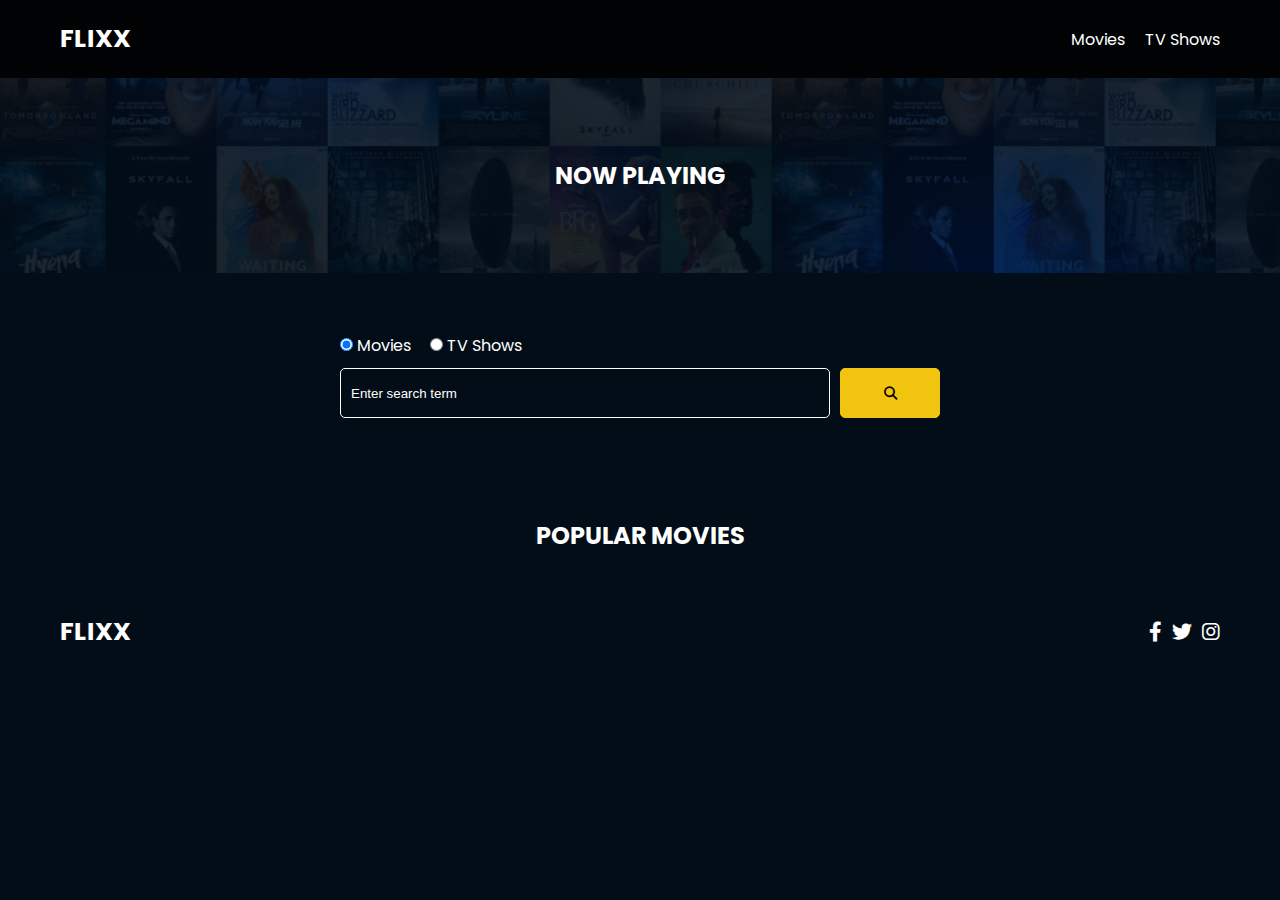
<file: index.html>
<!DOCTYPE html>
<html lang="en">
  <head>
    <meta charset="UTF-8" />
    <meta http-equiv="X-UA-Compatible" content="IE=edge" />
    <meta name="viewport" content="width=device-width, initial-scale=1.0" />
    <link rel="preconnect" href="https://fonts.googleapis.com" />
    <link rel="preconnect" href="https://fonts.gstatic.com" crossorigin />
    <link
      href="https://fonts.googleapis.com/css2?family=Poppins:wght@300;400;700&display=swap"
      rel="stylesheet"
    />
    <link rel="stylesheet" href="lib/swiper.css" />
    <link rel="stylesheet" href="lib/fontawesome.css" />
    <link rel="stylesheet" href="css/style.css" />
    <link rel="stylesheet" href="css/spinner.css" />
    <script src="lib/swiper.js"></script>
    <script src="js/script.js" defer></script>
    <title>Flixx</title>
  </head>
  <body>
    <header class="main-header">
      <div class="container">
        <div class="logo"><a href="/">FLIXX</a></div>
        <nav>
          <ul>
            <li>
              <a class="nav-link" href="/">Movies</a>
            </li>
            <li>
              <a class="nav-link" href="/shows.html">TV Shows</a>
            </li>
          </ul>
        </nav>
      </div>
    </header>

    <!-- Now Playing Section -->
    <section class="now-playing">
      <h2>Now Playing</h2>
      <div class="swiper">
        <div class="swiper-wrapper">
          <!-- <div class="swiper-slide">
            <a href="movie-details.html?id=1">
              <img src="./images/no-image.jpg" alt="Movie Title" />
            </a>
            <h4 class="swiper-rating">
              <i class="fas fa-star text-secondary"></i> 8 / 10
            </h4>
          </div> -->
        </div>
      </div>
    </section>

    <!-- Search Movies -->
    <section class="search">
      <div class="container">
        <div id="alert"></div>
        <form action="/search.html" class="search-form">
          <!-- movies and shows radio box -->
          <div class="search-radio">
            <input type="radio" id="movie" name="type" value="movie" checked />
            <label for="movies">Movies</label>
            <input type="radio" id="tv" name="type" value="tv" />
            <label for="shows">TV Shows</label>
          </div>
          <div class="search-flex">
            <input
              type="text"
              name="search-term"
              id="search-term"
              placeholder="Enter search term"
            />
            <button class="btn" type="submit">
              <i class="fas fa-search"></i>
            </button>
          </div>
        </form>
      </div>
    </section>

    <!-- Popular Movies -->
    <section class="container">
      <h2>Popular Movies</h2>
      <div id="popular-movies" class="grid">
        <!-- <div class="card">
          <a href="movie-details.html?id=1">
            <img
              src="images/no-image.jpg"
              class="card-img-top"
              alt="Movie Title"
            />
          </a>
          <div class="card-body">
            <h5 class="card-title">Movie Title</h5>
            <p class="card-text">
              <small class="text-muted">Release: XX/XX/XXXX</small>
            </p>
          </div>
        </div> -->
        
      </div>
    </section>

    <!-- Footer -->
    <footer class="main-footer">
      <div class="container">
        <div class="logo"><span>FLIXX</span></div>
        <div class="social-links">
          <a href="https://www.facebook.com" target="_blank"
            ><i class="fab fa-facebook-f"></i
          ></a>
          <a href="https://www.twitter.com" target="_blank"
            ><i class="fab fa-twitter"></i
          ></a>
          <a href="https://www.instagram.com" target="_blank"
            ><i class="fab fa-instagram"></i
          ></a>
        </div>
      </div>
    </footer>

    <div class="spinner"></div>
  </body>
</html>
</file>
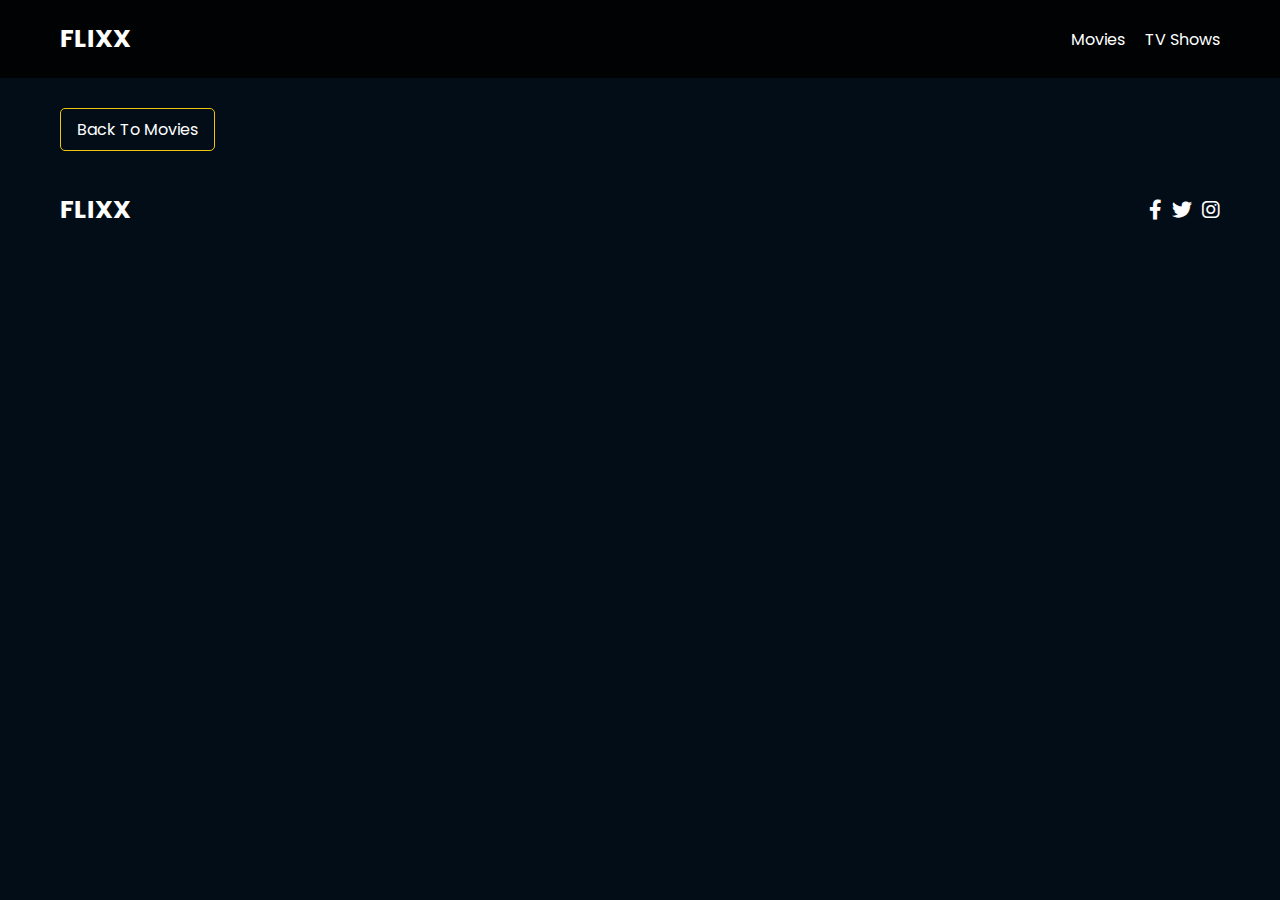
<file: movie-details.html>
<!DOCTYPE html>
<html lang="en">
  <head>
    <meta charset="UTF-8" />
    <meta http-equiv="X-UA-Compatible" content="IE=edge" />
    <meta name="viewport" content="width=device-width, initial-scale=1.0" />
    <link rel="preconnect" href="https://fonts.googleapis.com" />
    <link rel="preconnect" href="https://fonts.gstatic.com" crossorigin />
    <link
      href="https://fonts.googleapis.com/css2?family=Poppins:wght@300;400;700&display=swap"
      rel="stylesheet"
    />
    <link rel="stylesheet" href="lib/fontawesome.css" />
    <link rel="stylesheet" href="css/style.css" />
    <link rel="stylesheet" href="css/spinner.css" />
    <script src="js/script.js" defer></script>
    <title>Flixx | Movie Details</title>
  </head>
  <body>
    <header class="main-header">
      <div class="container">
        <div class="logo"><a href="/">FLIXX</a></div>
        <nav>
          <ul>
            <li>
              <a class="nav-link" href="/">Movies</a>
            </li>
            <li>
              <a class="nav-link" href="/shows.html">TV Shows</a>
            </li>
          </ul>
        </nav>
      </div>
    </header>

    <!-- Movie Details -->
    <section class="container">
      <div class="back">
        <a class="btn" href="index.html">Back To Movies</a>
      </div>
      <!-- Movie Details Output -->
      <div id="movie-details">
        <!-- <div class="details-top">
          <div>
            <img
              src="images/no-image.jpg"
              class="card-img-top"
              alt="Movie Title"
            />
          </div>
          <div>
            <h2>Movie Title</h2>
            <p>
              <i class="fas fa-star text-primary"></i>
              8 / 10
            </p>
            <p class="text-muted">Release Date: XX/XX/XXXX</p>
            <p>
              Lorem ipsum dolor sit amet consectetur adipisicing elit. Maiores
              atque molestiae error debitis provident dolore hic odit, impedit
              sint, voluptatum consectetur assumenda expedita perferendis
              obcaecati veritatis voluptatibus. Voluptatum repellat suscipit,
              quae molestiae cupiditate modi libero dolorem commodi obcaecati!
              Ratione quia corporis recusandae delectus perspiciatis consequatur
              ipsam. Cumque omnis ad recusandae.
            </p>
            <h5>Genres</h5>
            <ul class="list-group">
              <li>Genre 1</li>
              <li>Genre 2</li>
              <li>Genre 3</li>
            </ul>
            <a href="#" target="_blank" class="btn">Visit Movie Homepage</a>
          </div>
        </div>
        <div class="details-bottom">
          <h2>Movie Info</h2>
          <ul>
            <li><span class="text-secondary">Budget:</span> $1,000,000</li>
            <li><span class="text-secondary">Revenue:</span> $2,000,000</li>
            <li><span class="text-secondary">Runtime:</span> 90 minutes</li>
            <li><span class="text-secondary">Status:</span> Released</li>
          </ul>
          <h4>Production Companies</h4>
          <div class="list-group">Company 1, Company 2, Company 3</div>
        </div> -->
      </div>
    </section>

    <!-- Footer -->
    <footer class="main-footer">
      <div class="container">
        <div class="logo"><span>FLIXX</span></div>
        <div class="social-links">
          <a href="https://www.facebook.com" target="_blank"
            ><i class="fab fa-facebook-f"></i
          ></a>
          <a href="https://www.twitter.com" target="_blank"
            ><i class="fab fa-twitter"></i
          ></a>
          <a href="https://www.instagram.com" target="_blank"
            ><i class="fab fa-instagram"></i
          ></a>
        </div>
      </div>
    </footer>

    <div class="spinner"></div>
  </body>
</html>
</file>
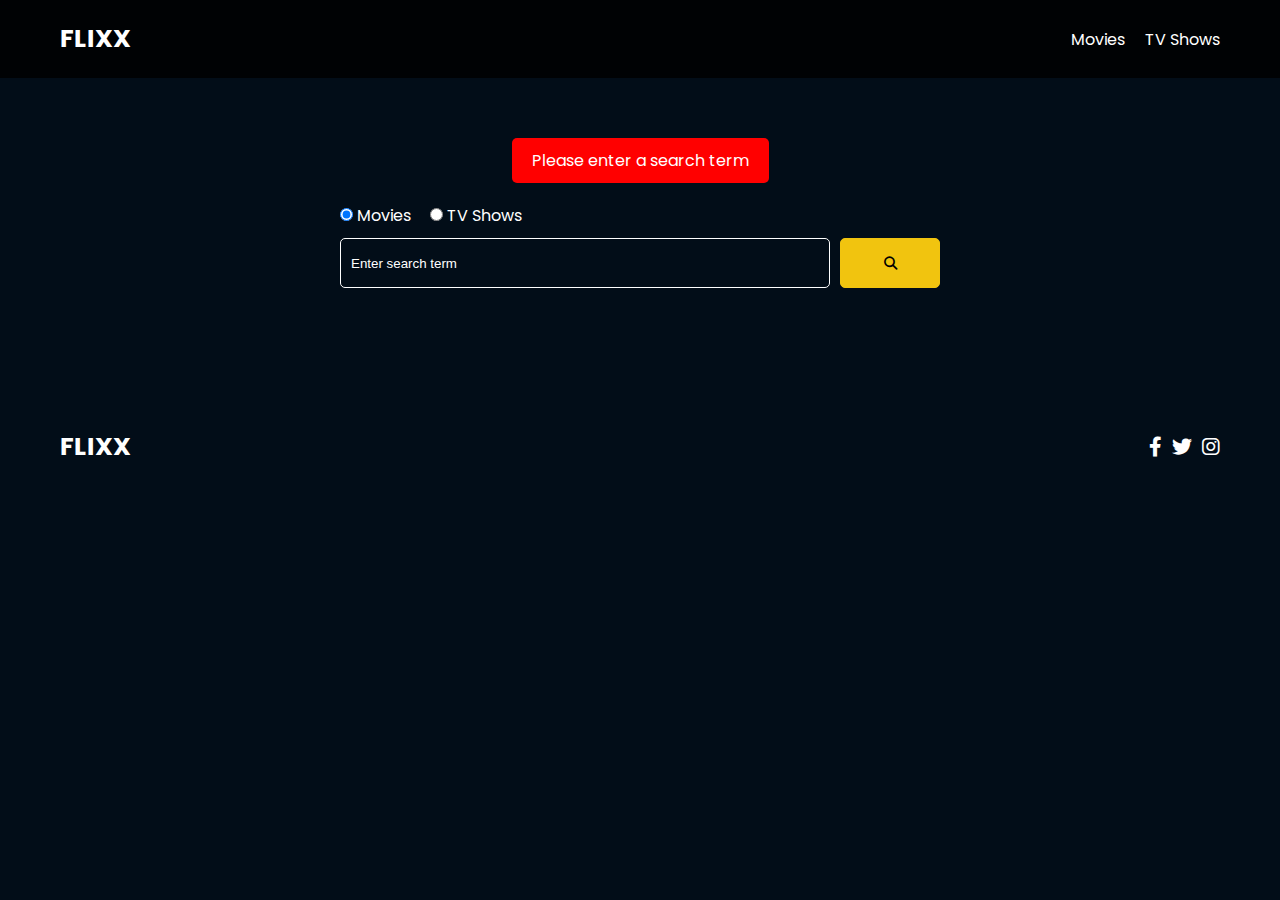
<file: search.html>
<!DOCTYPE html>
<html lang="en">
  <head>
    <meta charset="UTF-8" />
    <meta http-equiv="X-UA-Compatible" content="IE=edge" />
    <meta name="viewport" content="width=device-width, initial-scale=1.0" />
    <link rel="preconnect" href="https://fonts.googleapis.com" />
    <link rel="preconnect" href="https://fonts.gstatic.com" crossorigin />
    <link
      href="https://fonts.googleapis.com/css2?family=Poppins:wght@300;400;700&display=swap"
      rel="stylesheet"
    />
    <link rel="stylesheet" href="lib/fontawesome.css" />
    <link rel="stylesheet" href="css/style.css" />
    <link rel="stylesheet" href="css/spinner.css" />
    <script src="js/script.js" defer></script>
    <title>Flixx</title>
  </head>
  <body>
    <header class="main-header">
      <div class="container">
        <div class="logo"><a href="/">FLIXX</a></div>
        <nav>
          <ul>
            <li>
              <a class="nav-link" href="/">Movies</a>
            </li>
            <li>
              <a class="nav-link" href="/shows.html">TV Shows</a>
            </li>
          </ul>
        </nav>
      </div>
    </header>

    <!-- Search Movies -->
    <section class="search">
      <div class="container">
        <div id="alert"></div>
        <form action="/search.html" class="search-form">
          <div class="search-radio">
            <input type="radio" id="movie" name="type" value="movie" checked />
            <label for="movies">Movies</label>
            <input type="radio" id="tv" name="type" value="tv" />
            <label for="shows">TV Shows</label>
          </div>
          <div class="search-flex">
            <input
              type="text"
              name="search-term"
              id="search-term"
              placeholder="Enter search term"
            />
            <button class="btn" type="submit">
              <i class="fas fa-search"></i>
            </button>
          </div>
        </form>
      </div>
    </section>

    <!-- Search Results -->
    <section id="search-results-wrapper" class="container">
      <heading id="search-results-heading"></heading>
      <div id="search-results" class="grid"></div>
      <div id="pagination">
        
      </div>
    </section>

    <!-- Footer -->
    <footer class="main-footer">
      <div class="container">
        <div class="logo"><span>FLIXX</span></div>
        <div class="social-links">
          <a href="https://www.facebook.com" target="_blank"
            ><i class="fab fa-facebook-f"></i
          ></a>
          <a href="https://www.twitter.com" target="_blank"
            ><i class="fab fa-twitter"></i
          ></a>
          <a href="https://www.instagram.com" target="_blank"
            ><i class="fab fa-instagram"></i
          ></a>
        </div>
      </div>
    </footer>

    <div class="spinner"></div>
  </body>
</html>
</file>
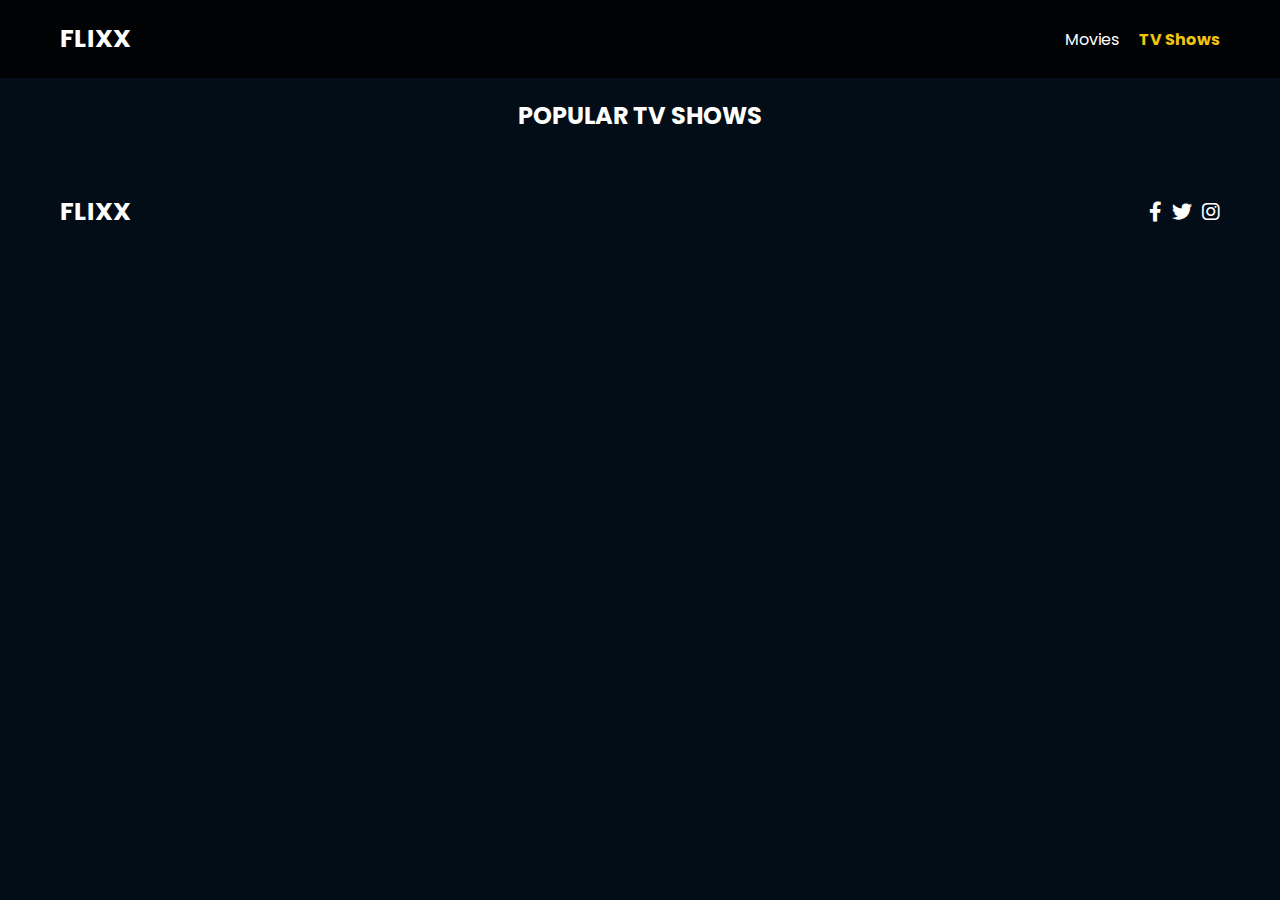
<file: shows.html>
<!DOCTYPE html>
<html lang="en">
  <head>
    <meta charset="UTF-8" />
    <meta http-equiv="X-UA-Compatible" content="IE=edge" />
    <meta name="viewport" content="width=device-width, initial-scale=1.0" />
    <link rel="preconnect" href="https://fonts.googleapis.com" />
    <link rel="preconnect" href="https://fonts.gstatic.com" crossorigin />
    <link
      href="https://fonts.googleapis.com/css2?family=Poppins:wght@300;400;700&display=swap"
      rel="stylesheet"
    />
    <link rel="stylesheet" href="lib/fontawesome.css" />
    <link rel="stylesheet" href="css/style.css" />
    <link rel="stylesheet" href="css/spinner.css" />
    <script src="js/script.js" defer></script>
    <title>Flixx</title>
  </head>
  <body>
    <header class="main-header">
      <div class="container">
        <div class="logo"><a href="/">FLIXX</a></div>
        <nav>
          <ul>
            <li>
              <a class="nav-link" href="/">Movies</a>
            </li>
            <li>
              <a class="nav-link" href="/shows.html">TV Shows</a>
            </li>
          </ul>
        </nav>
      </div>
    </header>

    <!-- Popular TV Shows -->
    <section class="container">
      <h2>Popular TV Shows</h2>
      <div id="popular-shows" class="grid">
        <!-- <div class="card">
          <a href="tv-details.html?id=1">
            <img
              src="images/no-image.jpg"
              class="card-img-top"
              alt="Show Title"
            />
          </a>
          <div class="card-body">
            <h5 class="card-title">Show Title</h5>
            <p class="card-text">
              <small class="text-muted">Aired: XX/XX/XXXX</small>
            </p>
          </div>
        </div> -->

      </div>
    </section>

    <!-- Footer -->
    <footer class="main-footer">
      <div class="container">
        <div class="logo"><span>FLIXX</span></div>
        <div class="social-links">
          <a href="https://www.facebook.com" target="_blank"
            ><i class="fab fa-facebook-f"></i
          ></a>
          <a href="https://www.twitter.com" target="_blank"
            ><i class="fab fa-twitter"></i
          ></a>
          <a href="https://www.instagram.com" target="_blank"
            ><i class="fab fa-instagram"></i
          ></a>
        </div>
      </div>
    </footer>

    <div class="spinner"></div>
  </body>
</html>
</file>
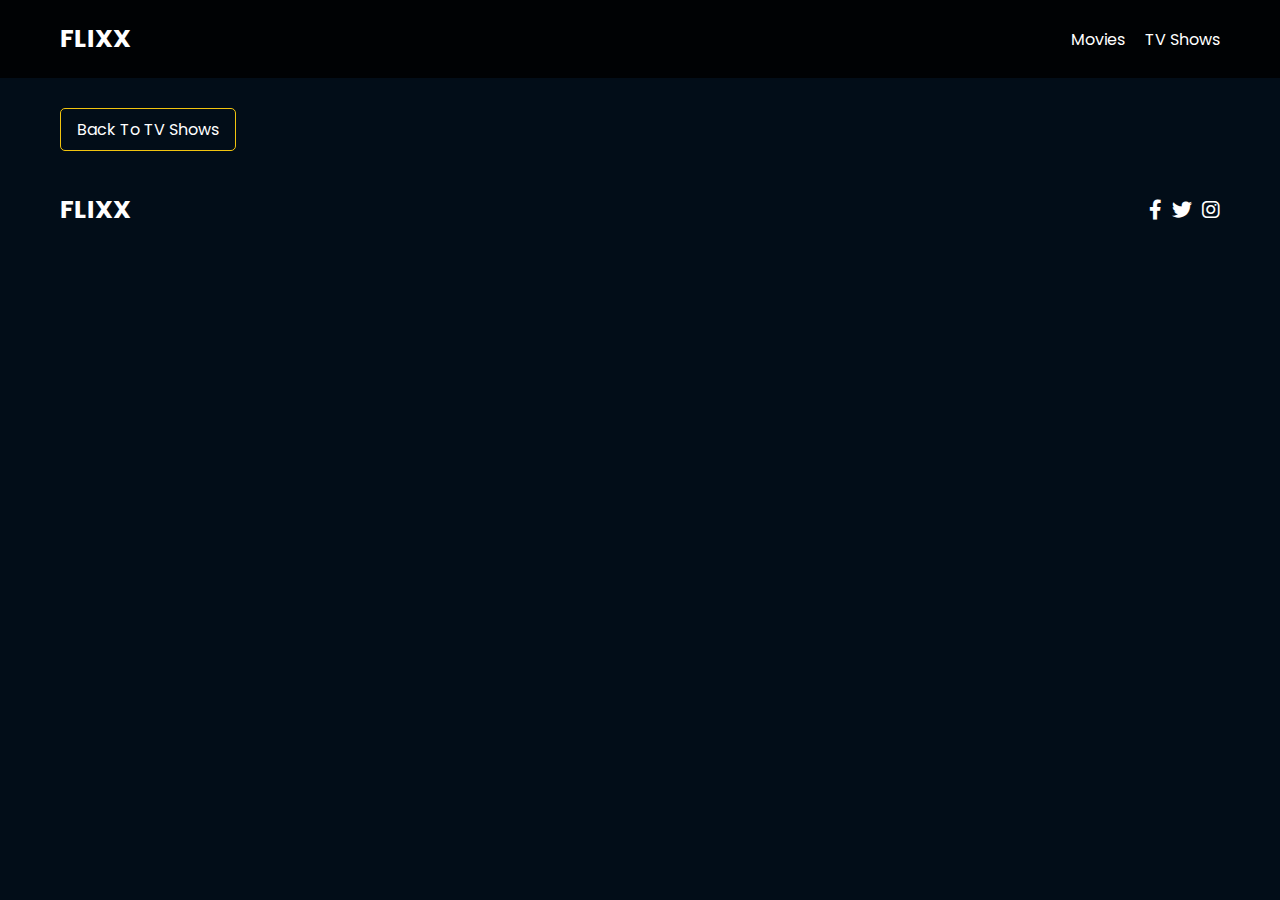
<file: tv-details.html>
<!DOCTYPE html>
<html lang="en">
  <head>
    <meta charset="UTF-8" />
    <meta http-equiv="X-UA-Compatible" content="IE=edge" />
    <meta name="viewport" content="width=device-width, initial-scale=1.0" />
    <link rel="preconnect" href="https://fonts.googleapis.com" />
    <link rel="preconnect" href="https://fonts.gstatic.com" crossorigin />
    <link
      href="https://fonts.googleapis.com/css2?family=Poppins:wght@300;400;700&display=swap"
      rel="stylesheet"
    />
    <link rel="stylesheet" href="lib/fontawesome.css" />
    <link rel="stylesheet" href="css/style.css" />
    <link rel="stylesheet" href="css/spinner.css" />
    <script src="js/script.js" defer></script>
    <title>Flixx | Show Details</title>
  </head>
  <body>
    <header class="main-header">
      <div class="container">
        <div class="logo"><a href="/">FLIXX</a></div>
        <nav>
          <ul>
            <li>
              <a class="nav-link" href="/">Movies</a>
            </li>
            <li>
              <a class="nav-link" href="/shows.html">TV Shows</a>
            </li>
          </ul>
        </nav>
      </div>
    </header>

    <!-- Show Details -->
    <section class="container">
      <div class="back">
        <a class="btn" href="shows.html">Back To TV Shows</a>
      </div>
      <!-- Show Details Output -->
      <div id="show-details">
        <!-- <div class="details-top">
          <div>
            <img
              src="images/no-image.jpg"
              class="card-img-top"
              alt="Show Name"
            />
          </div>
          <div>
            <h2>Show Name</h2>
            <p>
              <i class="fas fa-star text-primary"></i>
              8 / 10
            </p>
            <p class="text-muted">Release Date: XX/XX/XXXX</p>
            <p>
              Lorem, ipsum dolor sit amet consectetur adipisicing elit. Nemo
              aut, illum nesciunt esse cum tempora ipsa animi unde repellendus
              recusandae, quidem libero labore beatae sint nostrum inventore!
              Inventore libero sit exercitationem non magni odio nobis dolorum
              quae, deserunt quo unde labore consequuntur amet voluptatum vitae
              omnis dignissimos error quasi tempora?
            </p>
            <h5>Genres</h5>
            <ul class="list-group">
              <li>Genre 1</li>
              <li>Genre 2</li>
              <li>Genre 3</li>
            </ul>
            <a href="#" target="_blank" class="btn">Visit Show Homepage</a>
          </div>
        </div>
        <div class="details-bottom">
          <h2>Show Info</h2>
          <ul>
            <li><span class="text-secondary">Number Of Episodes:</span> 50</li>
            <li>
              <span class="text-secondary">Last Episode To Air:</span> Last
              Aired Show Episode
            </li>
            <li><span class="text-secondary">Status:</span> Released</li>
          </ul>
          <h4>Production Companies</h4>
          <div class="list-group">Company 1, Company 2, Company 3</div>
        </div> -->
      </div>
    </section>

    <!-- Footer -->
    <footer class="main-footer">
      <div class="container">
        <div class="logo"><span>FLIXX</span></div>
        <div class="social-links">
          <a href="https://www.facebook.com" target="_blank"
            ><i class="fab fa-facebook-f"></i
          ></a>
          <a href="https://www.twitter.com" target="_blank"
            ><i class="fab fa-twitter"></i
          ></a>
          <a href="https://www.instagram.com" target="_blank"
            ><i class="fab fa-instagram"></i
          ></a>
        </div>
      </div>
    </footer>

    <div class="spinner"></div>
  </body>
</html>
</file>
<file: css/style.css>
*,
*::before,
*::after {
  box-sizing: border-box;
  padding: 0;
  margin: 0;
}

:root {
  --color-primary: #020d18;
  --color-secondary: #f1c40f;
}

body {
  font-family: 'Poppins', sans-serif;
  font-size: 16px;
  background: var(--color-primary);
  color: #fff;
  overflow-x: hidden;
}

a {
  color: #fff;
  text-decoration: none;
}

ul {
  list-style: none;
}

.text-primary {
  color: var(--color-secondary);
}

.text-secondary {
  color: var(--color-secondary);
}

.active {
  color: var(--color-secondary);
  font-weight: 700;
}

.back {
  margin-top: 30px;
}

.btn {
  display: inline-block;
  padding: 0.5rem 1rem;
  border: 1px solid var(--color-secondary);
  border-radius: 5px;
  color: #fff;
  cursor: pointer;
  background: transparent;
  transition: all 0.3s ease-in-out;
}

.btn:hover {
  background: var(--color-secondary);
  color: #000;
}

.btn:disabled {
  border-color: #ccc;
  cursor: not-allowed;
}

.btn:disabled:hover {
  background: transparent;
  color: #fff;
}

.container {
  max-width: 1200px;
  width: 100%;
  margin: 0 auto;
  padding: 0 20px;
}

.main-header .container {
  display: flex;
  justify-content: space-between;
  align-items: center;
  padding: 0 20px;
}

.main-header {
  padding: 20px 0;
  background: rgba(0, 0, 0, 0.8);
}

.main-header .logo {
  color: #fff;
  font-size: 25px;
  font-weight: 700;
  text-transform: uppercase;
}

.main-header ul {
  display: flex;
}

.main-header ul li {
  margin-left: 20px;
}

.main-header ul li a {
  font-size: 16px;
}

.main-header ul li a:hover {
  color: var(--color-secondary);
}

/* Grid */
.grid {
  display: grid;
  grid-template-columns: repeat(auto-fit, minmax(250px, 1fr));
  grid-gap: 20px;
}

/* Card */
.card {
  background: #04376b;
  padding: 5px;
}

.card img {
  width: 100%;
}

.card-body {
  padding: 10px;
  font-size: 20px;
}

.card:hover {
  transform: scale(1.05);
  transition: all 0.5s ease-in-out;
  background: #0a4b8f;
}

/* Footer */
.main-footer {
  background: #020d18;
  padding: 20px 0;
  margin-top: 20px;
}

.main-footer .container {
  display: flex;
  justify-content: space-between;
  align-items: center;
}

.main-footer .container .logo {
  color: #fff;
  font-size: 25px;
  font-weight: 700;
  text-transform: uppercase;
}

.main-footer .container .social-links {
  display: flex;
  font-size: 20px;
}

.main-footer .container .social-links a {
  margin-left: 10px;
  color: #fff;
}

.main-footer .container .social-links a:hover {
  color: var(--color-secondary);
}

/* Section: Now Playing */

section.now-playing {
  padding: 60px;
  background: url(../images/showcase-bg.jpg) no-repeat center center/cover;
}

section h2 {
  margin: 20px 0;
  text-align: center;
  text-transform: uppercase;
}

/* Slider */
.swiper {
  width: 100%;
  height: 50%;
}

.swiper-slide {
  text-align: center;
  font-size: 18px;
  background: var(--color-primary);
  display: flex;
  flex-direction: column;
  justify-content: center;
  align-items: center;
}

.swiper-slide img {
  display: block;
  width: 100%;
  height: 100%;
  object-fit: cover;
}

.swiper-rating {
  padding: 10px;
}

/* Movie & Show Details */
.details-top {
  display: flex;
  justify-content: space-between;
  align-items: center;
  margin: 50px 0 30px;
}

@media (max-width: 700px) {
  .details-top {
    display: block;
    margin-bottom: 40px;
    padding-bottom: 20px;
    border-bottom: #ccc solid 1px;
  }
}

.details-top img {
  width: 400px;
  height: 100%;
  margin-right: 60px;
  object-fit: cover;
}

.details-top p {
  margin: 20px 0;
}

.details-top .btn {
  margin-top: 20px;
}

.details-bottom {
}

.details-bottom li {
  margin: 15px 0;
  padding-bottom: 8px;
  border-bottom: 1px solid #fff;
  border-color: rgba(255, 255, 255, 0.1);
}

/* Search */
.search {
  padding: 60px;
  margin-bottom: 40px;
}

.search .container {
  display: flex;
  justify-content: center;
  align-items: center;
  flex-direction: column;
}

.search .container h2 {
  margin-bottom: 20px;
}

.search .container form {
  width: 100%;
  max-width: 600px;
}

.search-radio label {
  margin-right: 15px;
}

.search-flex {
  display: flex;
  justify-content: space-between;
  align-items: center;
  margin-top: 10px;
}

.search .container form input[type='text'] {
  flex: 6;
  width: 100%;
  height: 50px;
  padding: 10px;
  margin-right: 10px;
  border: 1px solid #fff;
  border-radius: 5px;
  background: transparent;
  color: #fff;
}

.search .container form input[type='text']::placeholder {
  color: #fff;
}

.search .container form input[type='text']:focus {
  outline: none;
}

.search .container form button {
  flex: 1;
  display: block;
  width: 100%;
  padding: 10px;
  border-radius: 5px;
  height: 50px;
  cursor: pointer;
  background: var(--color-secondary);
  color: #000;
}

.search .container form button:hover {
  background: transparent;
  color: #fff;
}

.pagination {
  margin-top: 20px;
}

.page-counter {
  margin-top: 10px;
}

/* Alert */
.alert {
  padding: 10px 20px;
  margin-bottom: 20px;
  border-radius: 5px;
}

.success {
  background: green;
}

.error {
  background: red;
}
</file>
<file: css/spinner.css>
/* Spinner From: https://codepen.io/tbrownvisuals/pen/edGYvx */
.spinner {
  position: fixed;
  z-index: 999;
  height: 2em;
  width: 2em;
  overflow: show;
  margin: auto;
  top: 0;
  left: 0;
  bottom: 0;
  right: 0;
  display: none;
}

.show {
  display: block;
}

/* Transparent Overlay */
.spinner:before {
  content: '';
  display: block;
  position: fixed;
  top: 0;
  left: 0;
  width: 100%;
  height: 100%;
  background: radial-gradient(rgba(20, 20, 20, 0.8), rgba(0, 0, 0, 0.8));

  background: -webkit-radial-gradient(
    rgba(20, 20, 20, 0.8),
    rgba(0, 0, 0, 0.8)
  );
}

/* :not(:required) hides these rules from IE9 and below */
.spinner:not(:required) {
  /* hide "loading..." text */
  font: 0/0 a;
  color: transparent;
  text-shadow: none;
  background-color: transparent;
  border: 0;
}

.spinner:not(:required):after {
  content: '';
  display: block;
  font-size: 10px;
  width: 1em;
  height: 1em;
  margin-top: -0.5em;
  -webkit-animation: spinner 150ms infinite linear;
  -moz-animation: spinner 150ms infinite linear;
  -ms-animation: spinner 150ms infinite linear;
  -o-animation: spinner 150ms infinite linear;
  animation: spinner 150ms infinite linear;
  border-radius: 0.5em;
  -webkit-box-shadow: rgba(255, 255, 255, 0.75) 1.5em 0 0 0,
    rgba(255, 255, 255, 0.75) 1.1em 1.1em 0 0,
    rgba(255, 255, 255, 0.75) 0 1.5em 0 0,
    rgba(255, 255, 255, 0.75) -1.1em 1.1em 0 0,
    rgba(255, 255, 255, 0.75) -1.5em 0 0 0,
    rgba(255, 255, 255, 0.75) -1.1em -1.1em 0 0,
    rgba(255, 255, 255, 0.75) 0 -1.5em 0 0,
    rgba(255, 255, 255, 0.75) 1.1em -1.1em 0 0;
  box-shadow: rgba(255, 255, 255, 0.75) 1.5em 0 0 0,
    rgba(255, 255, 255, 0.75) 1.1em 1.1em 0 0,
    rgba(255, 255, 255, 0.75) 0 1.5em 0 0,
    rgba(255, 255, 255, 0.75) -1.1em 1.1em 0 0,
    rgba(255, 255, 255, 0.75) -1.5em 0 0 0,
    rgba(255, 255, 255, 0.75) -1.1em -1.1em 0 0,
    rgba(255, 255, 255, 0.75) 0 -1.5em 0 0,
    rgba(255, 255, 255, 0.75) 1.1em -1.1em 0 0;
}

/* Animation */

@-webkit-keyframes spinner {
  0% {
    -webkit-transform: rotate(0deg);
    -moz-transform: rotate(0deg);
    -ms-transform: rotate(0deg);
    -o-transform: rotate(0deg);
    transform: rotate(0deg);
  }
  100% {
    -webkit-transform: rotate(360deg);
    -moz-transform: rotate(360deg);
    -ms-transform: rotate(360deg);
    -o-transform: rotate(360deg);
    transform: rotate(360deg);
  }
}
@-moz-keyframes spinner {
  0% {
    -webkit-transform: rotate(0deg);
    -moz-transform: rotate(0deg);
    -ms-transform: rotate(0deg);
    -o-transform: rotate(0deg);
    transform: rotate(0deg);
  }
  100% {
    -webkit-transform: rotate(360deg);
    -moz-transform: rotate(360deg);
    -ms-transform: rotate(360deg);
    -o-transform: rotate(360deg);
    transform: rotate(360deg);
  }
}
@-o-keyframes spinner {
  0% {
    -webkit-transform: rotate(0deg);
    -moz-transform: rotate(0deg);
    -ms-transform: rotate(0deg);
    -o-transform: rotate(0deg);
    transform: rotate(0deg);
  }
  100% {
    -webkit-transform: rotate(360deg);
    -moz-transform: rotate(360deg);
    -ms-transform: rotate(360deg);
    -o-transform: rotate(360deg);
    transform: rotate(360deg);
  }
}
@keyframes spinner {
  0% {
    -webkit-transform: rotate(0deg);
    -moz-transform: rotate(0deg);
    -ms-transform: rotate(0deg);
    -o-transform: rotate(0deg);
    transform: rotate(0deg);
  }
  100% {
    -webkit-transform: rotate(360deg);
    -moz-transform: rotate(360deg);
    -ms-transform: rotate(360deg);
    -o-transform: rotate(360deg);
    transform: rotate(360deg);
  }
}
</file>
